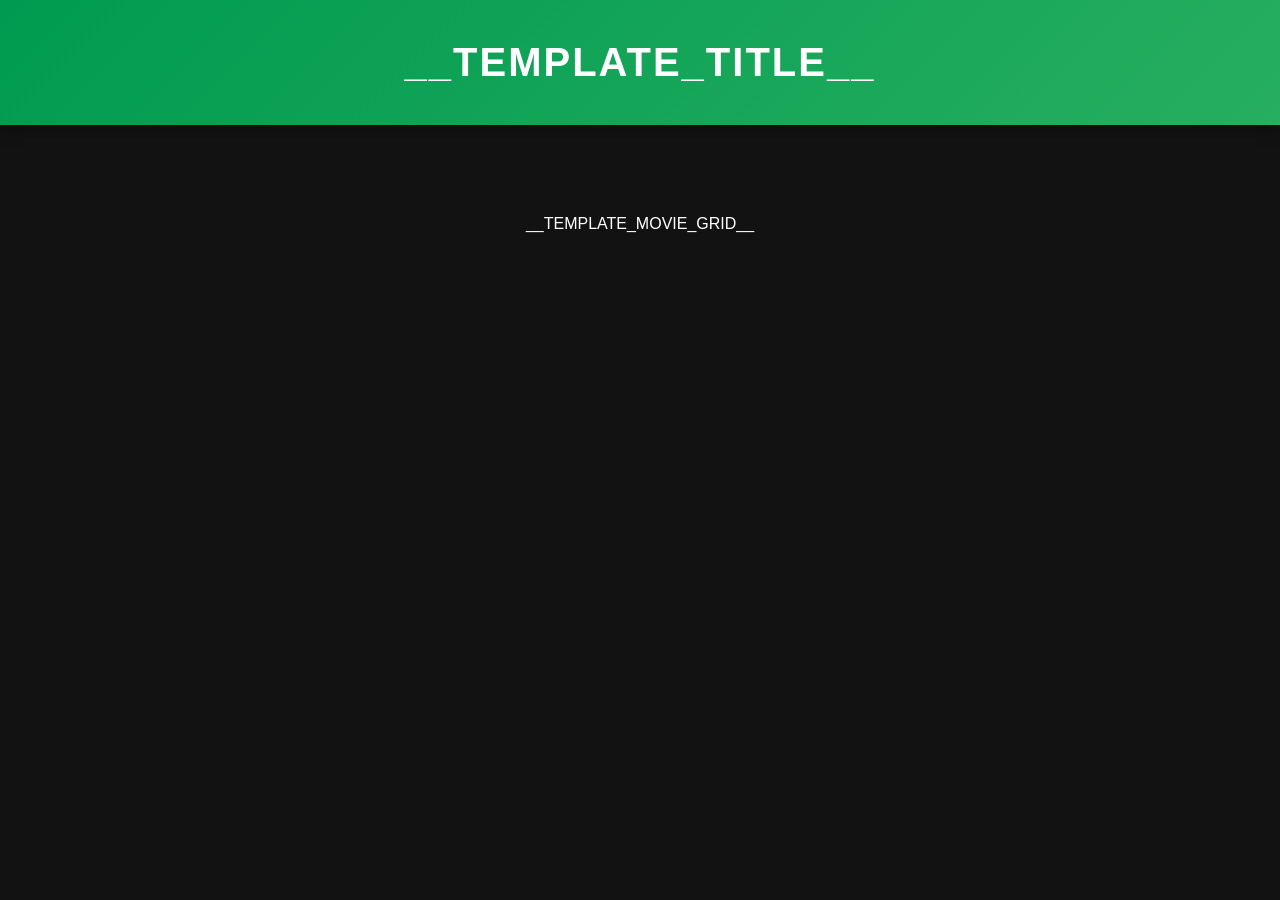
<file: _static/index_template.html>
<html>

<head>
    <title>My Movie App</title>
    <link rel="stylesheet" href="style.css" />
</head>

<body>
    <div class="list-movies-title">
        <h1>__TEMPLATE_TITLE__</h1>
    </div>
    <div>
        <ol class="movie-grid">
            __TEMPLATE_MOVIE_GRID__
        </ol>
    </div>
</body>

</html>
</file>
<file: _static/style.css>
:root {
    --bg-color: #121212;
    --card-bg: #1e1e1e;
    --text-primary: #ffffff;
    --text-secondary: #aaaaaa;
    --accent-color: #009B50;
    --note-bg: rgba(255, 255, 255, 0.05);
}

body {
    background: var(--bg-color);
    color: var(--text-primary);
    font-family: 'Segoe UI', Tahoma, Geneva, Verdana, sans-serif;
    margin: 0;
    padding: 0;
}

.list-movies-title {
    padding: 40px 20px;
    background: linear-gradient(135deg, var(--accent-color), #27ae60);
    color: white;
    text-align: center;
    box-shadow: 0 4px 15px rgba(0,0,0,0.3);
}

.list-movies-title h1 {
    margin: 0;
    font-size: 2.5rem;
    text-transform: uppercase;
    letter-spacing: 2px;
}

.movie-grid {
    list-style-type: none;
    padding: 40px;
    margin: 0;
    margin-top: 50px;
    display: grid;
    grid-template-columns: repeat(auto-fit, minmax(180px, 180px));
    gap: 40px;
    justify-content: center;
    justify-items: center;
}

.movie {
    background: var(--card-bg);
    border-radius: 12px;
    overflow: visible;
    transition: transform 0.3s cubic-bezier(0.175, 0.885, 0.32, 1.275);
    width: 100%;
}

.poster-container {
    position: relative;
    width: 100%;
}

.movie-poster {
    width: 180px;  /* Genişliği sabitledik */
    height: 270px; /* Yüksekliği sabitledik (2:3 oranında) */
    object-fit: cover; /* Resmi kutuya sığdırıp fazla kısımları kırpar */
    border-radius: 12px 12px 0 0;
    box-shadow: 0 5px 15px rgba(0,0,0,0.5);
    display: block;
}

.movie:hover {
    transform: translateY(-10px);
    box-shadow: 0 15px 30px rgba(0,0,0,0.6);
    z-index: 999999; /* Sayfadaki her şeyin üstünde olması için aşırı yüksek değer */
    position: relative; /* z-index'in çalışması için gerekli */
}

.movie-title {
    padding: 12px 10px 5px 10px;
    font-size: 0.95rem;
    font-weight: 600;
    text-align: center;
    /* Başlık alanını sabitleyerek hizalamayı koruyoruz */
    height: 45px;
    display: flex;
    align-items: center;
    justify-content: center;
    overflow: hidden;
    line-height: 1.2;
}

.movie-info-row {
    display: flex;
    justify-content: space-between;
    align-items: center;
    padding: 10px 10px 15px 10px;
}

.movie-year {
    color: var(--text-secondary);
    font-size: 0.85rem;
}

.movie-flags {
    flex-grow: 1;
    display: flex;
    align-items: center;
}

.info-btn {
    background: var(--accent-color);
    color: white;
    text-decoration: none;
    font-size: 0.75rem;
    padding: 4px 8px;
    border-radius: 4px;
    transition: background 0.3s;
    font-weight: bold;
}

.info-btn:hover {
    background: #27ae60;
}

.movie-note {
    position: absolute;
    top: 50%;
    left: 50%;
    transform: translate(-50%, -50%) scale(0.8);
    width: 85%;
    background-color: rgba(30, 30, 30, 0.95);
    color: #ecf0f1;
    padding: 15px 10px;
    border: 2px solid var(--accent-color);
    border-radius: 12px;
    font-size: 0.9rem;
    font-style: italic;
    text-align: center;
    box-shadow: 0 10px 25px rgba(0,0,0,0.7);
    opacity: 0;
    visibility: hidden;
    transition: all 0.3s cubic-bezier(0.175, 0.885, 0.32, 1.275);
    z-index: 9999;
    backdrop-filter: blur(4px);
}

.poster-container:hover .movie-note {
    opacity: 1;
    visibility: visible;
    transform: translate(-50%, -50%) scale(1);
}

@media (max-width: 480px) {
    .movie-grid {
        grid-template-columns: repeat(auto-fill, minmax(140px, 1fr));
        padding: 20px;
        gap: 15px;
    }
}
</file>
